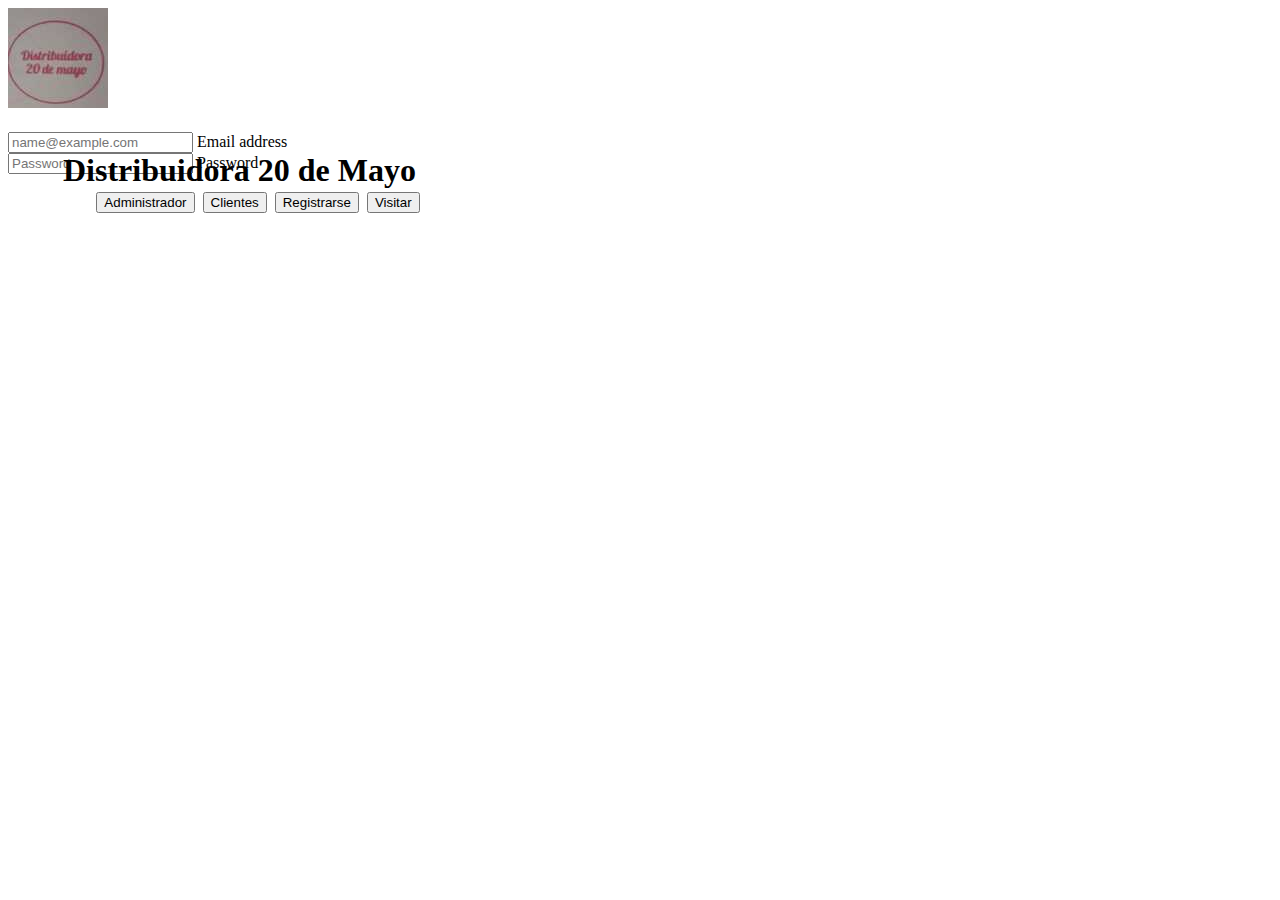
<file: index.html>
<!DOCTYPE html>
<html lang="es">

<head>
    <meta charset="UTF-8">
    <meta http-equiv="X-UA-Compatible" content="IE=edge">
    <meta name="viewport" content="width=device-width, initial-scale=1.0">
    <link rel="shortcut icon" href="./assets/icons/index.jpeg" />
    <!-------------- Bootstrap styles ------------->
    <link href="https://cdn.jsdelivr.net/npm/bootstrap@5.2.3/dist/css/bootstrap.min.css" rel="stylesheet"
        integrity="sha384-rbsA2VBKQhggwzxH7pPCaAqO46MgnOM80zW1RWuH61DGLwZJEdK2Kadq2F9CUG65" crossorigin="anonymous">
        <!-----Bootstrap icons----->
        <link rel="stylesheet" href="https://cdn.jsdelivr.net/npm/bootstrap-icons@1.10.2/font/bootstrap-icons.css">
    <!-------------- my styles ------------->
    <link rel="stylesheet" href="./styles/ownStyles.css">

    <title>Distribuidora 20 de Mayo</title>
</head>

<body>
    <header class="indexHeader d-md-flex">
        <img src="./assets/logos/index.jpeg" alt="logo 20 de mayo.jpeg">
        <div class="title">
            <h1>Distribuidora 20 de Mayo</h1>
        </div>
    </header>
    <div class="container">
        <div class="form-floating mb-3">
            <input type="email" class="form-control" id="floatingInput" placeholder="name@example.com">
            <label for="floatingInput">Email address</label>
        </div>
        <div class="form-floating">
            <input type="password" class="form-control" id="floatingPassword" placeholder="Password">
            <label for="floatingPassword">Password</label>
        </div>
        <div class="containerSelection">
            <a href="./adminis.html" target="_blank"><input class="btn btn-primary" type="button" value="Administrador"></a>
            <a href="./clientes.html" target="_blank"><input class="btn btn-primary" type="button" value="Clientes"></a>
            <a href="./registrarse.html" target="_blank"><input class="btn btn-primary" type="button" value="Registrarse">
            </a>
            <a href="./consulta.html" target="_blank"><input class="btn btn-primary" type="button" value="Visitar"></a>
        </div>
    
    </div>



















    <!------------ Bootstrap scripts ------------->
    <script src="https://cdn.jsdelivr.net/npm/bootstrap@5.2.3/dist/js/bootstrap.bundle.min.js"
        integrity="sha384-kenU1KFdBIe4zVF0s0G1M5b4hcpxyD9F7jL+jjXkk+Q2h455rYXK/7HAuoJl+0I4"
        crossorigin="anonymous"></script>
    <script src="https://cdn.jsdelivr.net/npm/bootstrap@5.2.3/dist/js/bootstrap.bundle.min.js"
        integrity="sha384-kenU1KFdBIe4zVF0s0G1M5b4hcpxyD9F7jL+jjXkk+Q2h455rYXK/7HAuoJl+0I4"
        crossorigin="anonymous"></script>
</body>

</html>
</file>
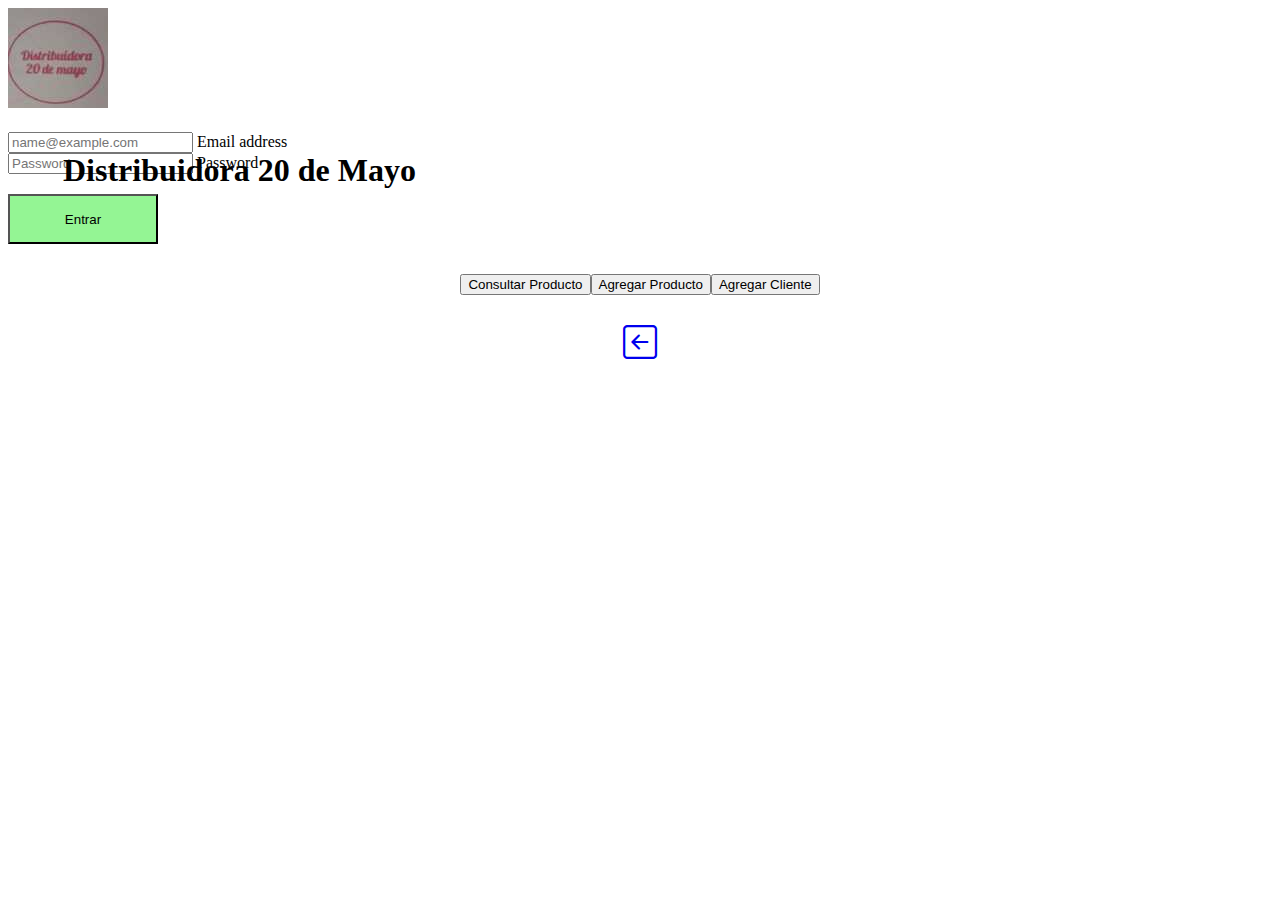
<file: adminis.html>
<!DOCTYPE html>
<html lang="es">

<head>
    <meta charset="UTF-8">
    <meta http-equiv="X-UA-Compatible" content="IE=edge">
    <meta name="viewport" content="width=device-width, initial-scale=1.0">
    <link rel="shortcut icon" href="./assets/icons/index.jpeg" />
    <!-------------- Bootstrap styles ------------->
    <link href="https://cdn.jsdelivr.net/npm/bootstrap@5.2.3/dist/css/bootstrap.min.css" rel="stylesheet"
        integrity="sha384-rbsA2VBKQhggwzxH7pPCaAqO46MgnOM80zW1RWuH61DGLwZJEdK2Kadq2F9CUG65" crossorigin="anonymous">
        <!-----Bootstrap icons----->
        <link rel="stylesheet" href="https://cdn.jsdelivr.net/npm/bootstrap-icons@1.10.2/font/bootstrap-icons.css">
    <!-------------- my styles ------------->
    <link rel="stylesheet" href="./styles/ownStyles.css">

    <title>Distribuidora 20 de Mayo</title>
</head>

<body>
    <header class="indexHeader d-md-flex">
        <img src="./assets/logos/index.jpeg" alt="logo 20 de mayo.jpeg">
        <div class="title">
            <h1>Distribuidora 20 de Mayo</h1>
        </div>
    </header>
    <div class="container d-flex flex-column">
        <div class="form-floating mb-3">
            <input type="email" class="form-control" id="floatingInput" placeholder="name@example.com">
            <label for="floatingInput">Email address</label>
        </div>
        <div class="form-floating">
            <input type="password" class="form-control" id="floatingPassword" placeholder="Password">
            <label for="floatingPassword">Password</label>
        </div> 
        <button type="button" class="interBtn">Entrar</button>
    </div>
<div class="adminis-Prod">
   <a href="./consulta.html"><button type="button" class="btn btn-outline-primary">Consultar Producto</button></a> 
    <a href="./agregar-producto.html"><button type="button" class="btn btn-outline-success">Agregar Producto</button></a>
    <button type="button" class="btn btn-outline-danger">Agregar Cliente</button>

</div>
<footer class="adminis-footer">
    <a href="/index.html"><i class="bi bi-arrow-left-square"></i></a>
</footer>








    <!------------ Bootstrap scripts ------------->
    <script src="https://cdn.jsdelivr.net/npm/bootstrap@5.2.3/dist/js/bootstrap.bundle.min.js"
        integrity="sha384-kenU1KFdBIe4zVF0s0G1M5b4hcpxyD9F7jL+jjXkk+Q2h455rYXK/7HAuoJl+0I4"
        crossorigin="anonymous"></script>
    <script src="https://cdn.jsdelivr.net/npm/bootstrap@5.2.3/dist/js/bootstrap.bundle.min.js"
        integrity="sha384-kenU1KFdBIe4zVF0s0G1M5b4hcpxyD9F7jL+jjXkk+Q2h455rYXK/7HAuoJl+0I4"
        crossorigin="anonymous"></script>
</body>

</html>
</file>
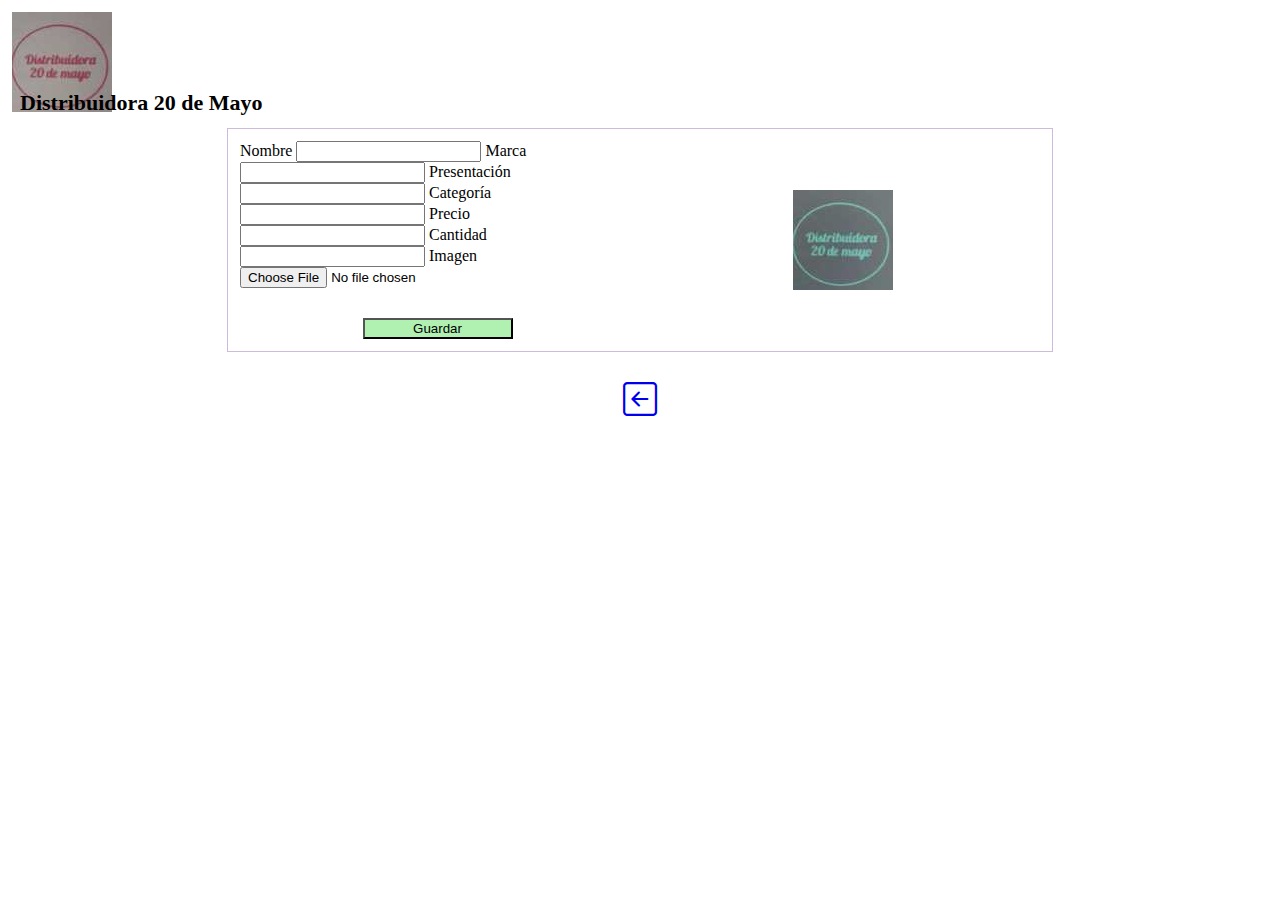
<file: agregar-producto.html>
<!DOCTYPE html>
<html lang="es">

<head>
  <meta charset="UTF-8">
  <meta http-equiv="X-UA-Compatible" content="IE=edge">
  <meta name="viewport" content="width=device-width, initial-scale=1.0">
  <link rel="shortcut icon" href="./assets/icons/index.jpeg" />
  <!-------------- Bootstrap styles ------------->
  <link href="https://cdn.jsdelivr.net/npm/bootstrap@5.2.3/dist/css/bootstrap.min.css" rel="stylesheet"
    integrity="sha384-rbsA2VBKQhggwzxH7pPCaAqO46MgnOM80zW1RWuH61DGLwZJEdK2Kadq2F9CUG65" crossorigin="anonymous">
  <!-----Bootstrap icons----->
  <link rel="stylesheet" href="https://cdn.jsdelivr.net/npm/bootstrap-icons@1.10.2/font/bootstrap-icons.css">
  <!-------------- my styles ------------->
  <link rel="stylesheet" href="./styles/ownStyles.css">
  <title>Distribuidora 20 de Mayo</title>
</head>

<body>
  <header class="agregar-header">
    <img src="./assets/logos/index.jpeg" alt="logo 20 de mayo.jpeg">
    <div class="agregar-title">
      <h1>Distribuidora 20 de Mayo</h1>
    </div>
  </header>
  <!---------------Contenedor de formularios----------->
  <div class="agregar-container">
    <div class="agregar-formul">
      <form method="POST" enctype="multipart/form-data" id="agregar">

        <label for="agreg-nombre"> Nombre </label>
        <input type="text" class="form-control" aria-label="Sizing example input"
          aria-describedby="inputGroup-sizing-default" name="nombre" id="agreg-nombre">

        <label for="agreg-marca"> Marca </label>
        <input type="text" class="form-control" aria-label="Sizing example input"
          aria-describedby="inputGroup-sizing-default" name="marca" id="agreg-marca">

        <label for="agreg-present"> Presentación </label>
        <input type="text" class="form-control" aria-label="Sizing example input"
          aria-describedby="inputGroup-sizing-default" name="presentac" id="agreg-present">

        <label for="agreg-categ"> Categoría </label>
        <input type="text" class="form-control" aria-label="Sizing example input"
          aria-describedby="inputGroup-sizing-default" name="categoria" id="agreg-categ">

        <label for="agreg-precio"> Precio </label>
        <input type="number" class="form-control" aria-label="Sizing example input"
          aria-describedby="inputGroup-sizing-default" name="precio" id="agreg-precio">

        <label for="agreg-cant"> Cantidad </label>
        <input type="number" class="form-control" aria-label="Sizing example input"
          aria-describedby="inputGroup-sizing-default" name="cantidad" id="agreg-cant">

        <label for="agreg-imagen"> Imagen </label>
        <input type="file" class="form-control" aria-label="Sizing example input"
          aria-describedby="inputGroup-sizing-default" name="imagen" id="cargar-imagen" simple accept="image/*">
        <div class="guardar">
          <button type="button" id="guardar">Guardar</button>
        </div>
      </form>
    </div>

    <div class="cargaImagenes">
      <img src="./assets/images/index.jpeg" alt="imagen-previa.jpeg" id="agreg-imagen">
    </div>
  </div>

  <footer class="adminis-footer">
    <a href="./index.html"><i class="bi bi-arrow-left-square"></i></a>
  </footer>
  <!------------ Bootstrap scripts ------->
  <script src="https://cdn.jsdelivr.net/npm/bootstrap@5.2.3/dist/js/bootstrap.bundle.min.js"
    integrity="sha384-kenU1KFdBIe4zVF0s0G1M5b4hcpxyD9F7jL+jjXkk+Q2h455rYXK/7HAuoJl+0I4"
    crossorigin="anonymous"></script>
  <script src="https://cdn.jsdelivr.net/npm/bootstrap@5.2.3/dist/js/bootstrap.bundle.min.js"
    integrity="sha384-kenU1KFdBIe4zVF0s0G1M5b4hcpxyD9F7jL+jjXkk+Q2h455rYXK/7HAuoJl+0I4"
    crossorigin="anonymous"></script>
  <script src="./scripts/agregar.js"></script>
</body>

</html>
</file>
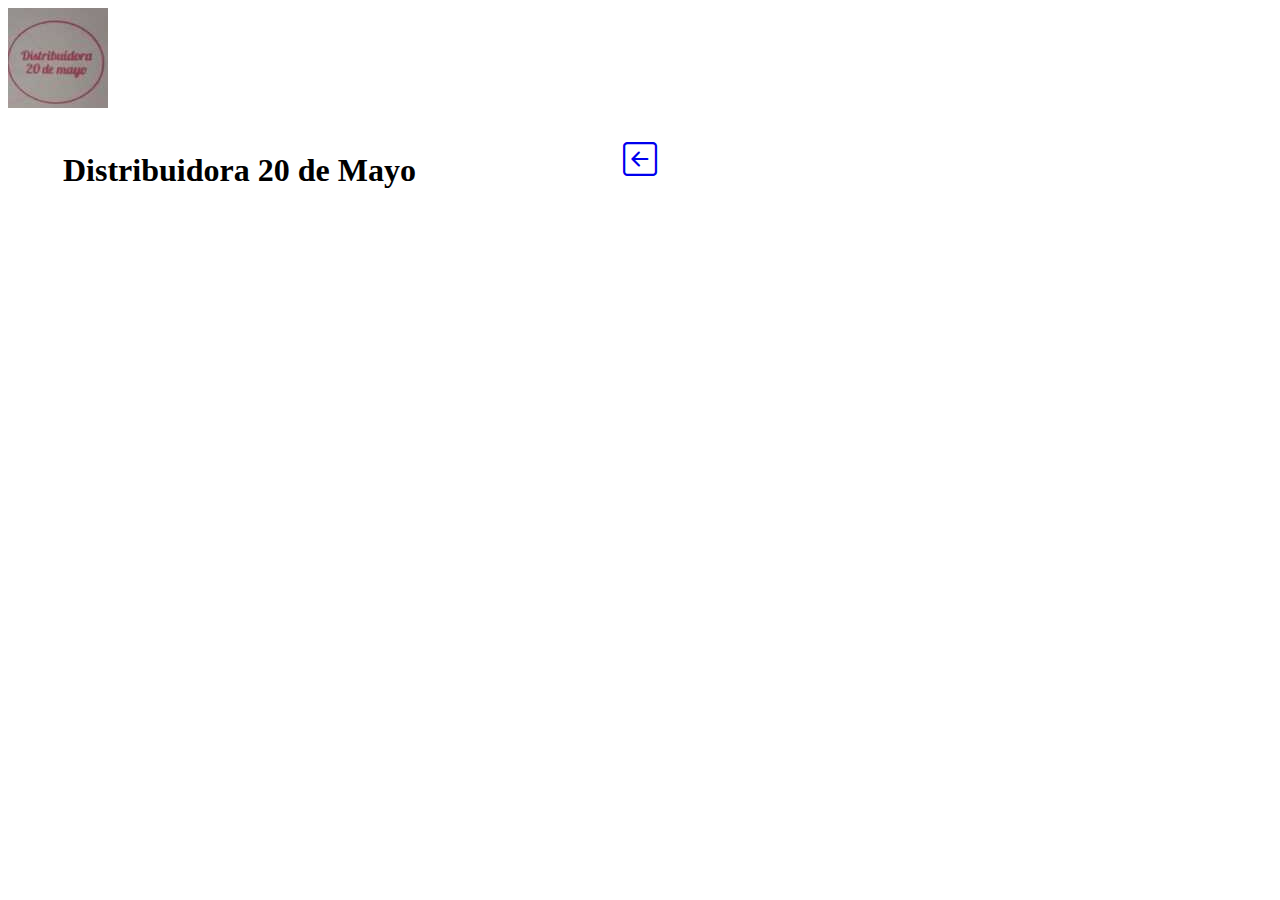
<file: clientes.html>
<!DOCTYPE html>
<html lang="es">

<head>
    <meta charset="UTF-8">
    <meta http-equiv="X-UA-Compatible" content="IE=edge">
    <meta name="viewport" content="width=device-width, initial-scale=1.0">
    <link rel="shortcut icon" href="./assets/icons/index.jpeg" />
    <!-------------- Bootstrap styles ------------->
    <link href="https://cdn.jsdelivr.net/npm/bootstrap@5.2.3/dist/css/bootstrap.min.css" rel="stylesheet"
        integrity="sha384-rbsA2VBKQhggwzxH7pPCaAqO46MgnOM80zW1RWuH61DGLwZJEdK2Kadq2F9CUG65" crossorigin="anonymous">
        <!-----Bootstrap icons----->
        <link rel="stylesheet" href="https://cdn.jsdelivr.net/npm/bootstrap-icons@1.10.2/font/bootstrap-icons.css">
    <!-------------- my styles ------------->
    <link rel="stylesheet" href="./styles/ownStyles.css">

    <title>Distribuidora 20 de Mayo</title>
</head>

<body>
    <header class="indexHeader d-md-flex">
        <img src="./assets/logos/index.jpeg" alt="logo 20 de mayo.jpeg">
        <div class="title">
            <h1>Distribuidora 20 de Mayo</h1>
        </div>
    </header>











    
    <footer class="adminis-footer">
        <a href="/index.html"><i class="bi bi-arrow-left-square"></i></a>
    </footer>

    <!------------ Bootstrap scripts ------------->
    <script src="https://cdn.jsdelivr.net/npm/bootstrap@5.2.3/dist/js/bootstrap.bundle.min.js"
        integrity="sha384-kenU1KFdBIe4zVF0s0G1M5b4hcpxyD9F7jL+jjXkk+Q2h455rYXK/7HAuoJl+0I4"
        crossorigin="anonymous"></script>
    <script src="https://cdn.jsdelivr.net/npm/bootstrap@5.2.3/dist/js/bootstrap.bundle.min.js"
        integrity="sha384-kenU1KFdBIe4zVF0s0G1M5b4hcpxyD9F7jL+jjXkk+Q2h455rYXK/7HAuoJl+0I4"
        crossorigin="anonymous"></script>
    </body>
    </html>
</file>
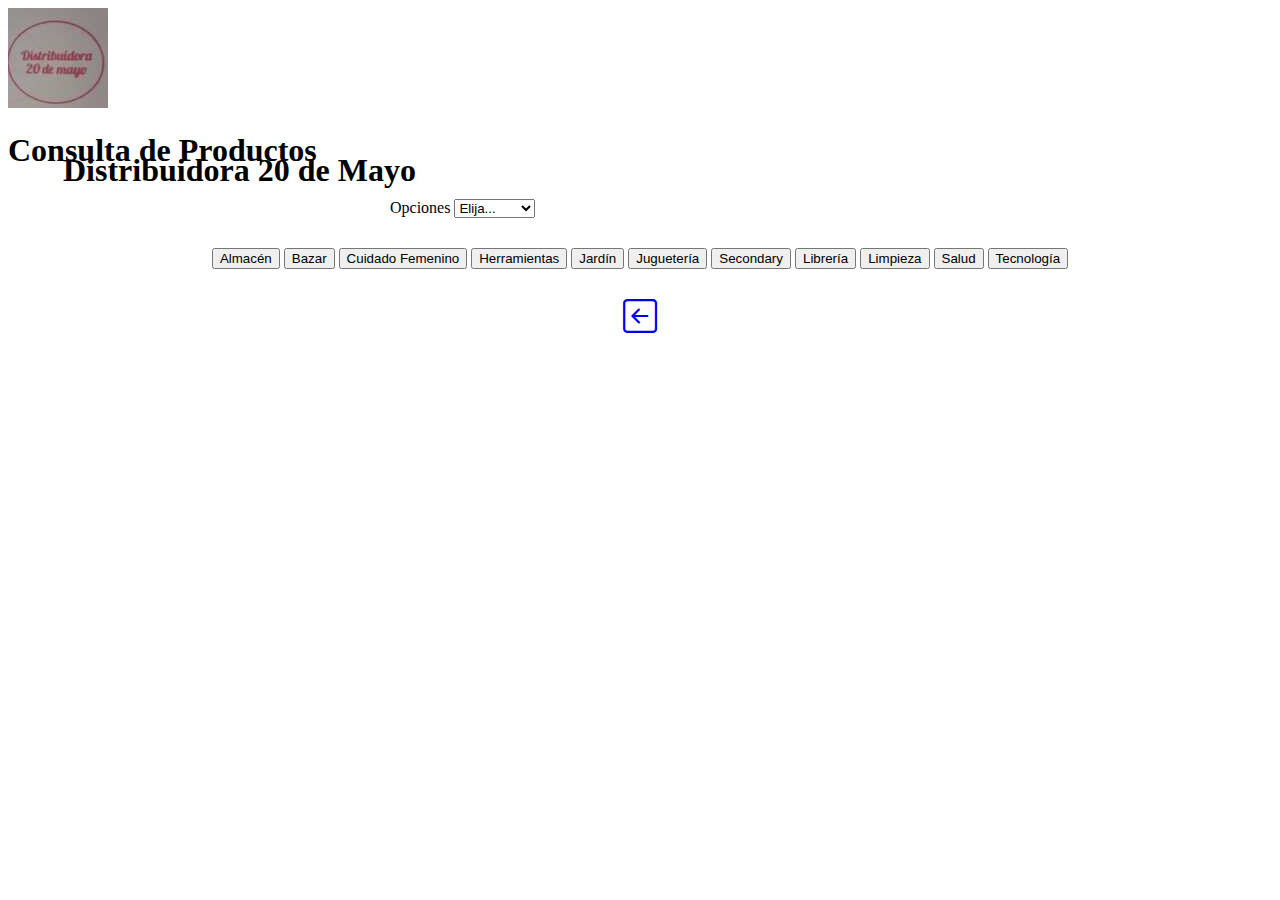
<file: consulta.html>
<!DOCTYPE html>
<html lang="es">

<head>
    <meta charset="UTF-8">
    <meta http-equiv="X-UA-Compatible" content="IE=edge">
    <meta name="viewport" content="width=device-width, initial-scale=1.0">
    <link rel="shortcut icon" href="./assets/icons/index.jpeg" />
    <!-------------- Bootstrap styles ------------->
    <link href="https://cdn.jsdelivr.net/npm/bootstrap@5.2.3/dist/css/bootstrap.min.css" rel="stylesheet"
        integrity="sha384-rbsA2VBKQhggwzxH7pPCaAqO46MgnOM80zW1RWuH61DGLwZJEdK2Kadq2F9CUG65" crossorigin="anonymous">
        <!-----Bootstrap icons----->
        <link rel="stylesheet" href="https://cdn.jsdelivr.net/npm/bootstrap-icons@1.10.2/font/bootstrap-icons.css">
    <!-------------- my styles ------------->
    <link rel="stylesheet" href="./styles/ownStyles.css">

    <title>Distribuidora 20 de Mayo</title>
</head>

<body>
    <header class="indexHeader d-md-flex">
        <img src="./assets/logos/index.jpeg" alt="logo 20 de mayo.jpeg">
        <div class="title">
            <h1>Distribuidora 20 de Mayo</h1>
        </div>
    </header>
    <h1>Consulta de Productos</h1>
    <div class="consulta-container">
        <div class="input-group mb-3">
            <label class="input-group-text" for="inputGroupSelect01">Opciones</label>
            <select class="form-select" id="inputGroupSelect01">
                <option selected>Elija...</option>
                <option value="consulta-categoria">Categoría</option>
                <option value="consulta-marca">Marca</option>
                <option value="consulta-stock">Stock</option>
            </select>
        </div>
    </div>
    <div class="consulta-cat hide">
            <button type="button" class="btn btn-outline-secondary">Almacén</button>
            <button type="button" class="btn btn-outline-secondary">Bazar</button>
            <button type="button" class="btn btn-outline-secondary">Cuidado Femenino</button>
            <button type="button" class="btn btn-outline-secondary">Herramientas</button>
            <button type="button" class="btn btn-outline-secondary">Jardín</button>
            <button type="button" class="btn btn-outline-secondary">Juguetería</button>
            <button type="button" class="btn btn-outline-secondary">Secondary</button>
            <button type="button" class="btn btn-outline-secondary">Librería</button>
            <button type="button" class="btn btn-outline-secondary">Limpieza</button>
            <button type="button" class="btn btn-outline-secondary">Salud</button>
            <button type="button" class="btn btn-outline-secondary">Tecnología</button>
    </div>








    <footer class="adminis-footer">
        <a href="/index.html"><i class="bi bi-arrow-left-square"></i></a>
    </footer>

    <!------------ Bootstrap scripts ------------->
    <script src="https://cdn.jsdelivr.net/npm/bootstrap@5.2.3/dist/js/bootstrap.bundle.min.js"
        integrity="sha384-kenU1KFdBIe4zVF0s0G1M5b4hcpxyD9F7jL+jjXkk+Q2h455rYXK/7HAuoJl+0I4"
        crossorigin="anonymous"></script>
    <script src="https://cdn.jsdelivr.net/npm/bootstrap@5.2.3/dist/js/bootstrap.bundle.min.js"
        integrity="sha384-kenU1KFdBIe4zVF0s0G1M5b4hcpxyD9F7jL+jjXkk+Q2h455rYXK/7HAuoJl+0I4"
        crossorigin="anonymous"></script>
</body>

</html>
</file>
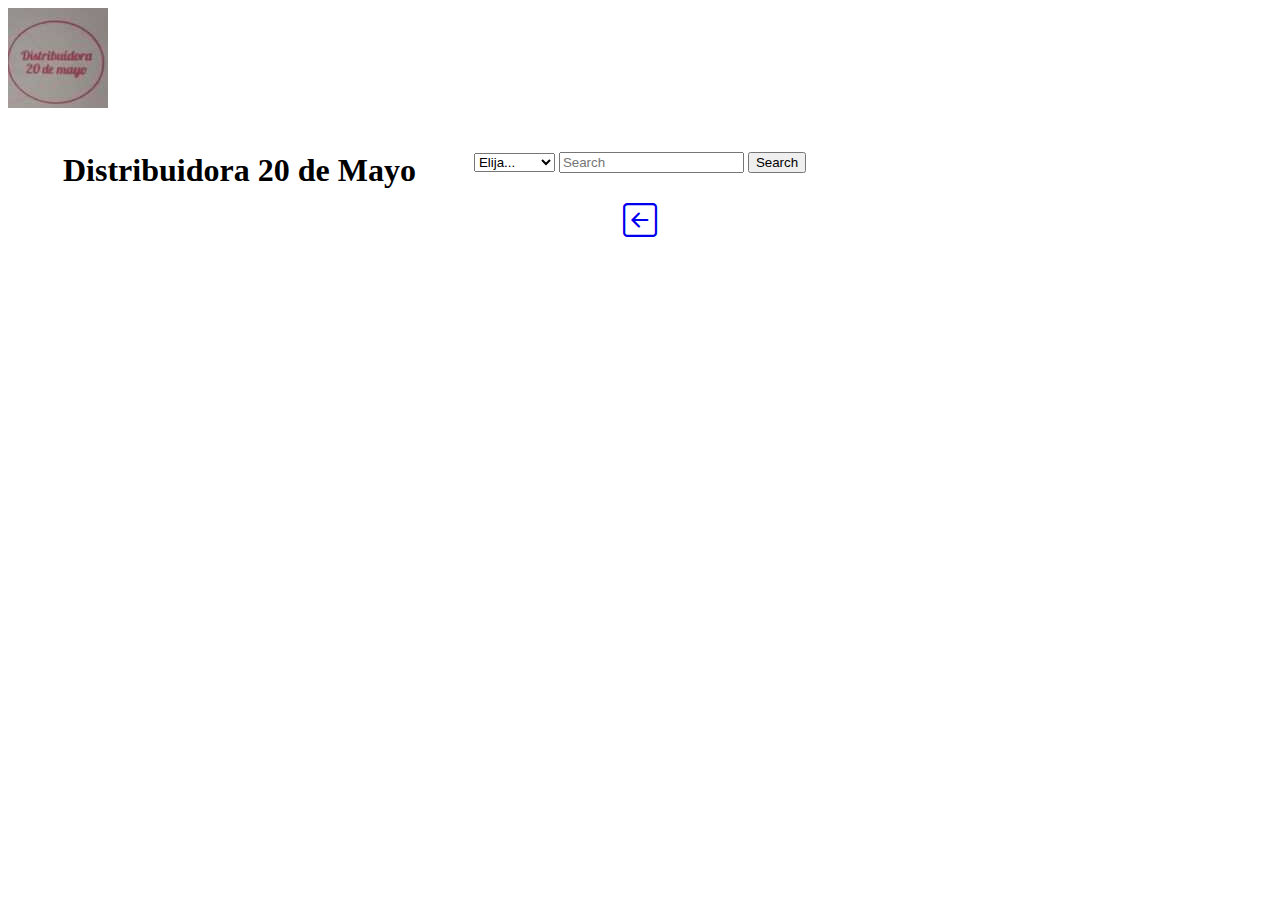
<file: consultar.html>
<!DOCTYPE html>
<html lang="es">

<head>
    <meta charset="UTF-8">
    <meta http-equiv="X-UA-Compatible" content="IE=edge">
    <meta name="viewport" content="width=device-width, initial-scale=1.0">
    <link rel="shortcut icon" href="./assets/icons/index.jpeg" />
    <!-------------- Bootstrap styles ------------->
    <link href="https://cdn.jsdelivr.net/npm/bootstrap@5.2.3/dist/css/bootstrap.min.css" rel="stylesheet"
        integrity="sha384-rbsA2VBKQhggwzxH7pPCaAqO46MgnOM80zW1RWuH61DGLwZJEdK2Kadq2F9CUG65" crossorigin="anonymous">
    <!-----Bootstrap icons----->
    <link rel="stylesheet" href="https://cdn.jsdelivr.net/npm/bootstrap-icons@1.10.2/font/bootstrap-icons.css">
    <!-------------- my styles ------------->
    <link rel="stylesheet" href="./styles/ownStyles.css">

    <title>Distribuidora 20 de Mayo</title>
</head>

<body>
    <header class="indexHeader d-md-flex">
        <img src="./assets/logos/index.jpeg" alt="logo 20 de mayo.jpeg">
        <div class="title">
            <h1>Distribuidora 20 de Mayo</h1>
        </div>
    </header>
    <div class="consultar-container">
        <form class="d-flex" role="search">
            <select name="search" id="consul-search">
                <option value="choice">Elija...</option>
                <option value="consult-nombre">Nombre</option>
                <option value="consult-marca">Marca</option>
                <option value="consult-categ">Catagoría</option>
            </select>
            <input class="form-control me-2" type="search" placeholder="Search" aria-label="Search">
            <button class="btn btn-outline-success" type="button">Search</button>
          </form>
    
    </div>


    <footer class="adminis-footer">
        <a href="./index.html"><i class="bi bi-arrow-left-square"></i></a>
    </footer>

     <!------------ Bootstrap scripts ------------->
     <script src="https://cdn.jsdelivr.net/npm/bootstrap@5.2.3/dist/js/bootstrap.bundle.min.js"
     integrity="sha384-kenU1KFdBIe4zVF0s0G1M5b4hcpxyD9F7jL+jjXkk+Q2h455rYXK/7HAuoJl+0I4"
     crossorigin="anonymous"></script>
 <script src="https://cdn.jsdelivr.net/npm/bootstrap@5.2.3/dist/js/bootstrap.bundle.min.js"
     integrity="sha384-kenU1KFdBIe4zVF0s0G1M5b4hcpxyD9F7jL+jjXkk+Q2h455rYXK/7HAuoJl+0I4"
     crossorigin="anonymous"></script>
</body>

</html>
</file>
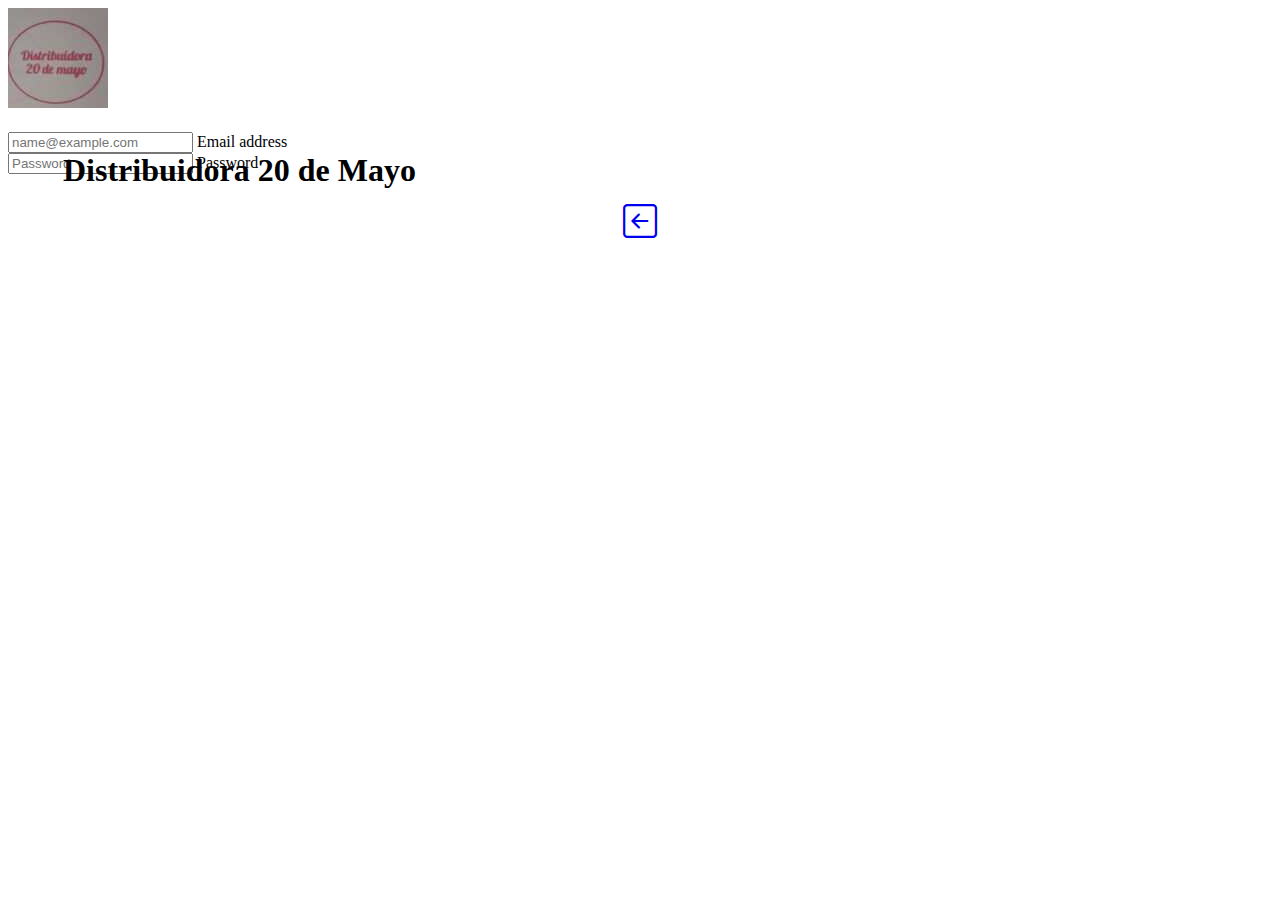
<file: registrarse.html>
<!DOCTYPE html>
<html lang="es">

<head>
    <meta charset="UTF-8">
    <meta http-equiv="X-UA-Compatible" content="IE=edge">
    <meta name="viewport" content="width=device-width, initial-scale=1.0">
    <link rel="shortcut icon" href="./assets/icons/index.jpeg" />
    <!-------------- Bootstrap styles ------------->
    <link href="https://cdn.jsdelivr.net/npm/bootstrap@5.2.3/dist/css/bootstrap.min.css" rel="stylesheet"
        integrity="sha384-rbsA2VBKQhggwzxH7pPCaAqO46MgnOM80zW1RWuH61DGLwZJEdK2Kadq2F9CUG65" crossorigin="anonymous">
    <!-----Bootstrap icons----->
    <link rel="stylesheet" href="https://cdn.jsdelivr.net/npm/bootstrap-icons@1.10.2/font/bootstrap-icons.css">
    <!-------------- my styles ------------->
    <link rel="stylesheet" href="./styles/ownStyles.css">

    <title>Distribuidora 20 de Mayo</title>
</head>

<body>
    <header class="indexHeader d-md-flex">
        <img src="./assets/logos/index.jpeg" alt="logo 20 de mayo.jpeg">
        <div class="title">
            <h1>Distribuidora 20 de Mayo</h1>
        </div>
    </header>
    <div class="container">
        <div class="form-floating mb-3">
            <input type="email" class="form-control" id="floatingInput" placeholder="name@example.com">
            <label for="floatingInput">Email address</label>
        </div>
        <div class="form-floating">
            <input type="password" class="form-control" id="floatingPassword" placeholder="Password">
            <label for="floatingPassword">Password</label>
        </div>
    </div>
    
  

    <footer class="adminis-footer">
        <a href="/index.html"><i class="bi bi-arrow-left-square"></i></a>
    </footer>





    <!------------ Bootstrap scripts ------------->
    <script src="https://cdn.jsdelivr.net/npm/bootstrap@5.2.3/dist/js/bootstrap.bundle.min.js"
        integrity="sha384-kenU1KFdBIe4zVF0s0G1M5b4hcpxyD9F7jL+jjXkk+Q2h455rYXK/7HAuoJl+0I4"
        crossorigin="anonymous"></script>
    <script src="https://cdn.jsdelivr.net/npm/bootstrap@5.2.3/dist/js/bootstrap.bundle.min.js"
        integrity="sha384-kenU1KFdBIe4zVF0s0G1M5b4hcpxyD9F7jL+jjXkk+Q2h455rYXK/7HAuoJl+0I4"
        crossorigin="anonymous"></script>
</body>

</html>
</file>
<file: styles/ownStyles.css>
.title {
  position: absolute;
  margin-top: 20px;
  margin-left: 55px;
}
.container {
  margin-top: 20px;
  width: 500px;
}
h1 {
  margin: 20px 0 10px 0;
}
.containerSelection {
  display: flex;
  margin-top: 18px;
  justify-content: center;
  gap: 8px;
}
.interBtn {
  margin-top: 20px;
  align-self: center;
  background-color: rgb(148, 245, 148);
  width: 150px;
  height: 50px;
}
/*adminis-Productos*/
.adminis-Prod {
  margin-top: 30px;
  display: flex;
  justify-content: center;
  align-items: center;
}
.adminis-footer {
  display: flex;
  margin-top: 30px;
  justify-content: center;
}
.bi-arrow-left-square {
  font-size: 34px;
}
/*Consulta*/
.consulta-container {
  margin: auto;
  width: 500px;
  margin-top: 30px;
}
.consulta-cat {
  text-align: center;
  margin-top: 30px;
}
/*Consultar admin*/
.consultar-container {
  margin: auto;
  margin-top: 40px;
  width: 500px;
  display: flex;
  justify-content: center;
}
/*Agregar productos*/
.agregar-header img {
  padding: 4px;
}
.agregar-title h1 {
  margin-top: -30px;
  margin-left: 12px;
  font-size: 22px;
}
.agregar-container {
  display: grid;
  grid-template-columns: 1fr 1fr;
  gap: 10px;
  margin: auto;
  margin-top: 12px;
  padding: 12px;
  width: 800px;
  border: 1px solid #cbd;
}
.agregar-resumen {
  text-align: center;
  width: 750px;
}
.agregar-resumen h2 {
  margin-top: 10px;
  margin-bottom: 30px;
}
.guardar {
  text-align: center;
  margin-top: 30px;
}
.guardar button {
  width: 150px;
  background-color: rgb(176, 240, 176);
}
/*Imagenes previas*/
.cargaImagenes {
  display: grid;
  align-self: center;
  justify-self: center;
}
</file>
